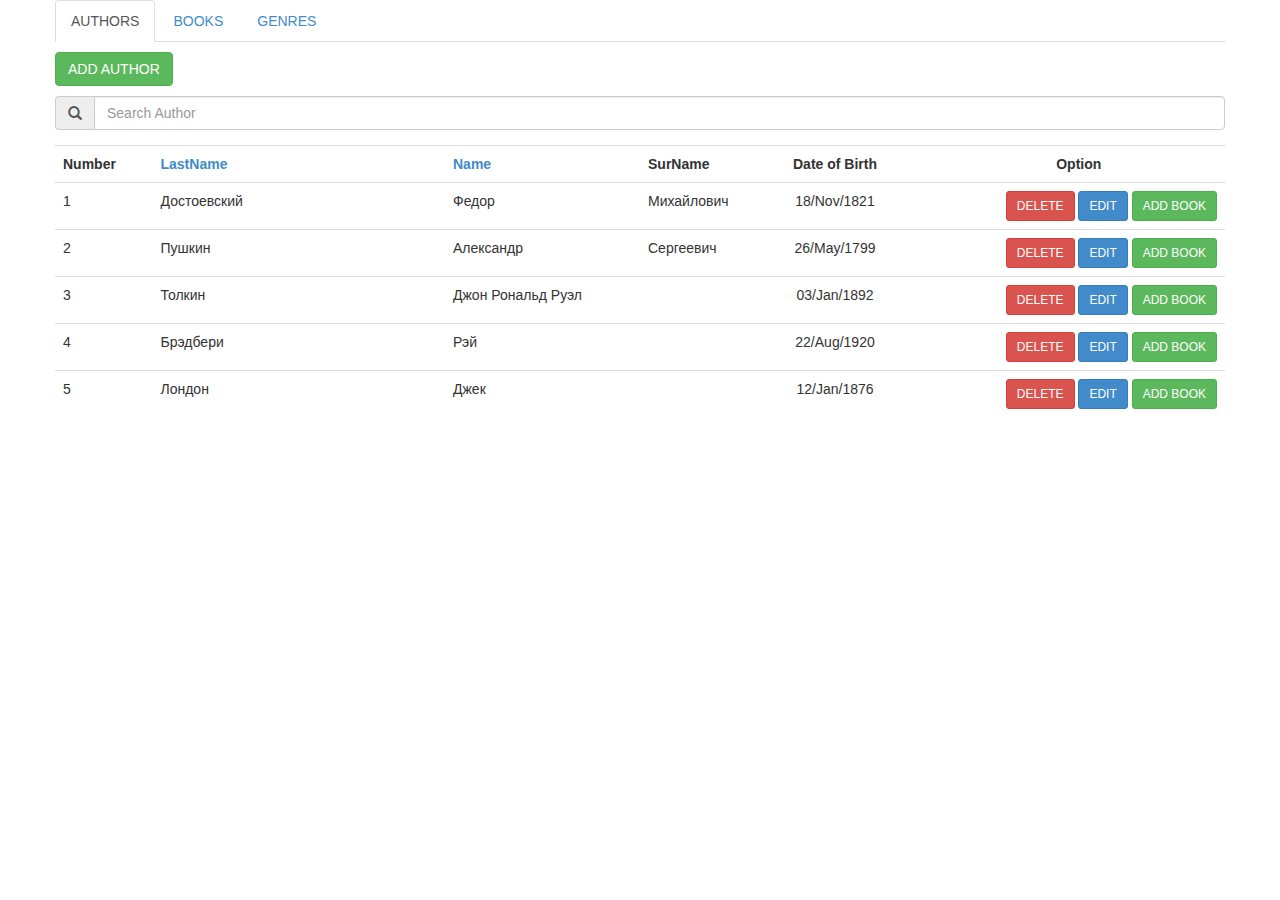
<file: index.html>
<!DOCTYPE html>
<html lang="en" ng-app="test">
<head>
    <meta charset="UTF-8">
    <title>Title</title>
    <link href="libs/bootstrap-3.0.3/css/bootstrap.min.css" rel="stylesheet">
    <link href="style.css" rel="stylesheet">
    <script src="libs/jquery-3.2.1.js"></script>
    <script src="libs/bootstrap-3.0.3/js/bootstrap.min.js"></script>
    <script src="libs/angular.min.js"></script>
    <script src="libs/angular-route.js"></script>

    <script src="script/app.js"></script>
    <script src="script/controller.js"></script>
    <script src="script/controllerBook.js"></script>
    <script src="script/controllerGenres.js"></script>
    <script src="script/service.js"></script>
</head>
<body>
<div class="container">

    <ng-view></ng-view>

</div>


</body>
</html>
</file>
<file: style.css>
#button{
    margin: 10px 0;
}
.button{
    float: right;
}
.text{
    text-align: center;
}
.a{
    color:white;
}
.search{
    margin: 10px 0;
}
span.text{
    color: red;

 }
</file>
